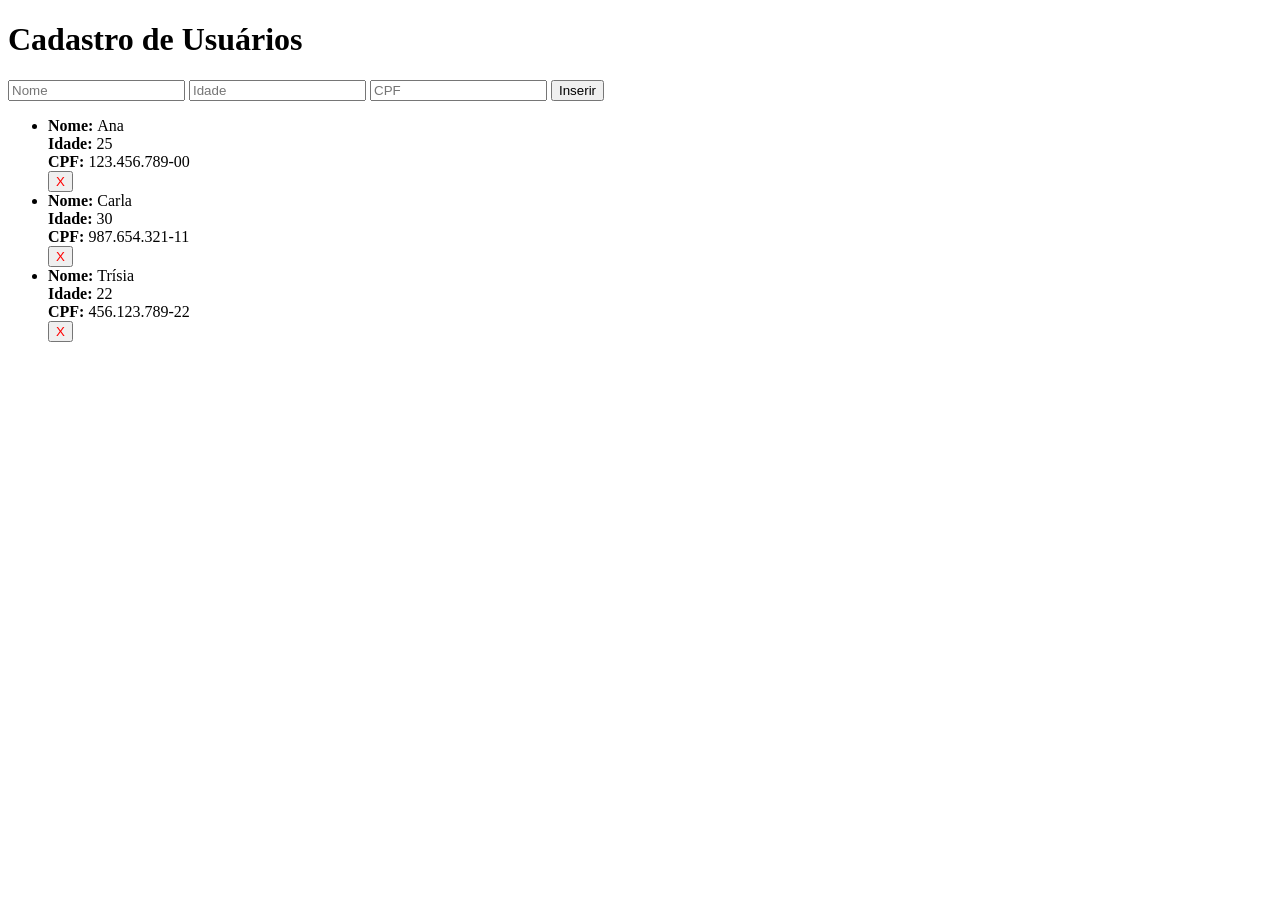
<file: ativ1/index.html>
<!DOCTYPE html>
<html lang="en">
<head>
  <meta charset="UTF-8">
  <title>Cadastro de Usuários</title>
</head>
<body>
  <h1>Cadastro de Usuários</h1>

  <input id="nome" placeholder="Nome">
  <input id="idade" placeholder="Idade" type="number">
  <input id="cpf" placeholder="CPF">
  <button onclick="inserirUsuario()">Inserir</button>

  <ul id="listaUsuarios"></ul>

  <script src="js/script.js"></script>
</body>
</html>
</file>
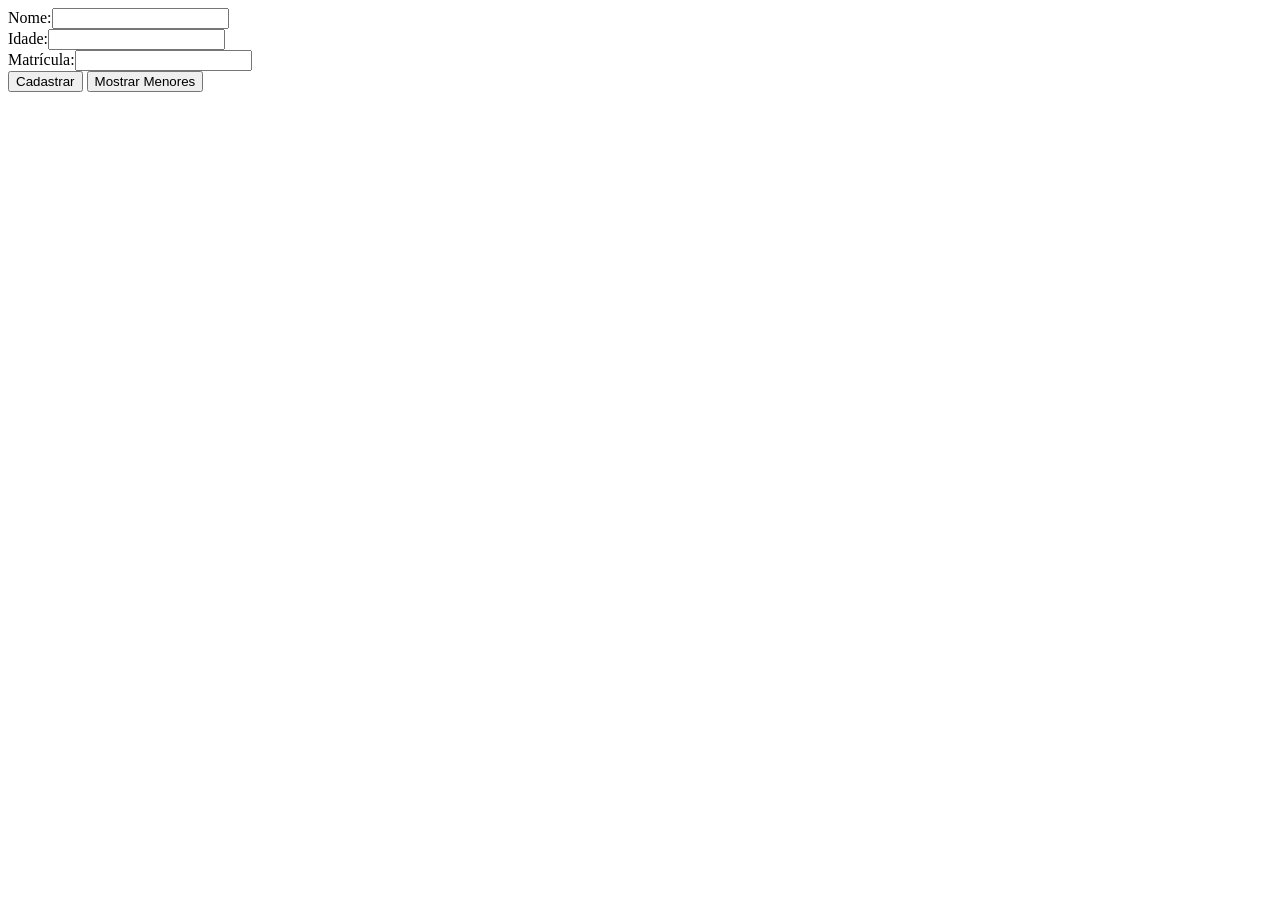
<file: js-academico-2023.2-1-MVC/index.html>
<!DOCTYPE html>
<html>

<head>
    <meta charset="utf-8">
    <meta name="viewport" content="width=device-width">
    <title>Acadêmico - IFPB</title>
</head>

<body>

    Nome:<input id="nome"><br>
    Idade:<input id="idade" type="number"><br>
    Matrícula:<input id="matricula"><br>

    <button onclick="controlador.inserir()">Cadastrar</button>
    <button onclick="controlador.listarAlunosMenoresIdade()">Mostrar Menores</button>

    <ol id="listaAlunos">

    </ol>

    <ul id="listaAlunosMenores">
    </ul>

    <script src="modelo/aluno.js"></script>
    <script src="repositorio/aluno_repositorio.js"></script>
    <script src="servico/aluno_service.js"></script>
    <script src="controlador/aluno_controlador.js"></script>
    <script src="modelo/disciplina.js"></script>
    <script src="repositorio/disciplina_repositorio.js"></script>
    <script src="servico/disciplina_service.js"></script>
    <script src="controlador/disciplina_controlador.js"></script>
    <script src="script.js"></script>

</body>

</html>
</file>
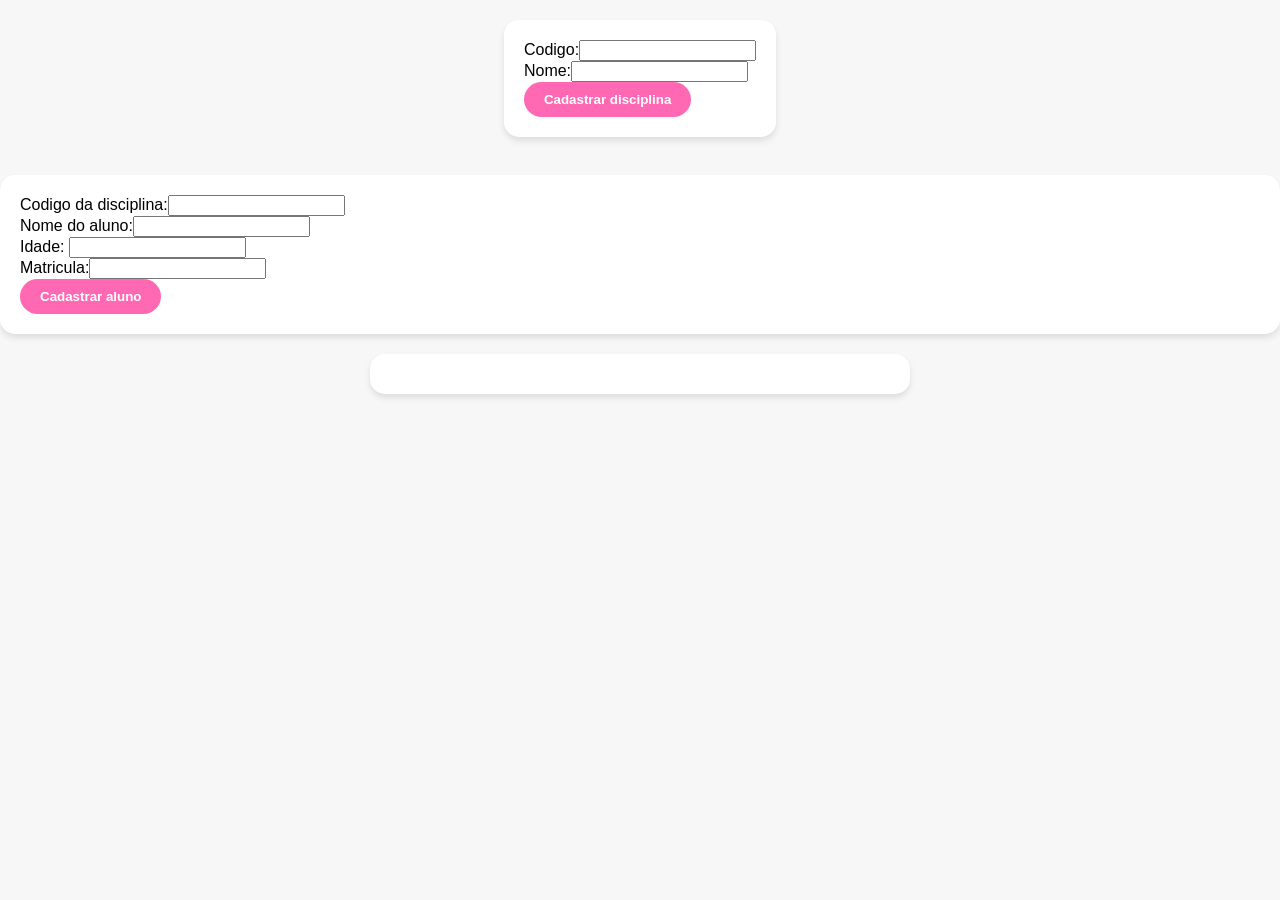
<file: js-academico-2023.2-1-MVC/disciplina.html>
<!DOCTYPE html>
<html lang="pt-br">
<head>
    <meta charset="UTF-8">
    <meta name="viewport" content="width=device-width, initial-scale=1.0">
    <title>Sistema Acadêmico - IFPB</title>
    <style>
        body {
            font-family: 'Segoe UI', Tahoma, Geneva, Verdana, sans-serif;
            margin: 0;
            padding: 0;
            background-color: #f7f7f7;
        }

        #forms_cadastramento {
            display: flex;
            flex-direction: column;
            align-items: center;
            margin-top: 20px;
        }

        #forms_disciplina, #forms_aluno {
            background-color: #fff;
            padding: 20px;
            border-radius: 15px;
            box-shadow: 0 4px 6px rgba(0, 0, 0, 0.1);
            margin-bottom: 20px;
        }

        input[type="text"], input[type="number"] {
            padding: 10px;
            margin-bottom: 10px;
            width: 300px;
            border: 1px solid #ccc;
            border-radius: 25px;
            outline: none;
        }

        button {
            padding: 10px 20px;
            background-color: #ff69b4;
            color: #fff;
            border: none;
            border-radius: 25px;
            cursor: pointer;
            transition: background-color 0.3s ease;
            font-weight: bold;
        }

        button:hover {
            background-color: #d43c82;
        }

        ol {
            padding: 0;
            list-style-type: none;
            background-color: #fff;
            border-radius: 15px;
            box-shadow: 0 4px 6px rgba(0, 0, 0, 0.1);
            padding: 20px;
            max-width: 500px;
            margin: auto;
        }
    </style>
</head>
<body>
    <div id="forms_cadastramento">
        <div id="forms_disciplina">
            Codigo:<input id="codigo_disciplina"><br>
            Nome:<input id="nome_disciplina"><br>

            <button onclick="controladorDisciplina.inserir()">Cadastrar disciplina</button>
        </div>
    </div>
    <br>
    <div id="forms_aluno">
        Codigo da disciplina:<input id="codigo_cd_aluno"><br>
        Nome do aluno:<input id="nome_aluno"><br>
        Idade: <input id="idade_aluno"><br>
        Matricula:<input id="matricula_aluno"><br>

        <button onclick="controladorDisciplina.inserirAluno()">Cadastrar aluno</button>
    </div>

    <ol id="listaDisciplinas">

    </ol>

    <script src="modelo/aluno.js"></script>
    <script src="repositorio/aluno_repositorio.js"></script>
    <script src="servico/aluno_service.js"></script>
    <script src="controlador/aluno_controlador.js"></script>
    <script src="modelo/disciplina.js"></script>
    <script src="repositorio/disciplina_repositorio.js"></script>
    <script src="servico/disciplina_service.js"></script>
    <script src="controlador/disciplina_controlador.js"></script>
    <script src="script.js"></script>
    
</body>
</html>
</file>
